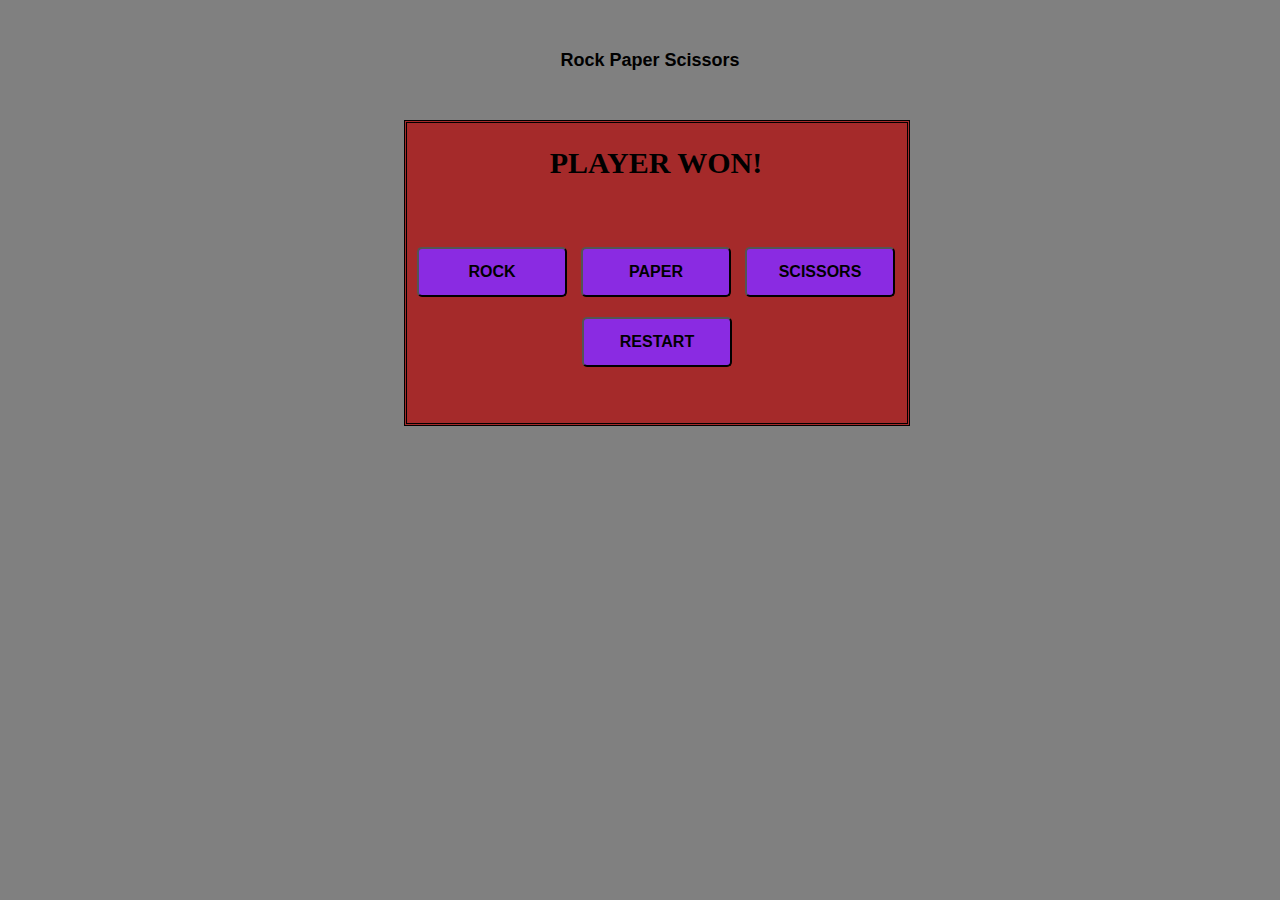
<file: index.html>
<!DOCTYPE html>
<html lang="en">
<head>
    <link rel="stylesheet" type="text/css" href="style.css">
    <meta charset="UTF-8">
    <meta http-equiv="X-UA-Compatible" content="IE=edge">
    <meta name="viewport" content="width=device-width, initial-scale=1.0">
    <title>Hello World</title>
</head>
<body>
    <div id="title">
        <label id="text">Rock Paper Scissors</label>
    </div>
    <div id="player">
        <label id="pl"></label>
    </div>
    <div id="game">
        <div id="pl-score">
            <label id="score1"></label>
        </div>
        <div id="teller">
            <label id="who-won">
                PLAYER WON!
            </label>
        </div>
        <div id="cm-score">
            <label id="score2"></label>
        </div>
        <div id="buttons">
            <button type="button" id="rock">ROCK</button>
            <button type="button" id="paper">PAPER</button>
            <button type="button" id="scissors">SCISSORS</button>
        </div>
        <div id="res">
            <button type="button" id="reset">RESTART</button>
        </div>
    </div>
    <div id="computer">
        <label id="com"></label>
    </div>
    <script src="hello.js"></script>
</body>
</html>
</file>
<file: style.css>
#title {
    margin-left: 450px;
    margin-top: 50px;
    width: 400px;
    height: 20px;
}
#player {
    display: inline-block;
    height: 200px;
    width: 300px;
}
#pl {
    display: block;
    text-align: center;
    margin-top: 10px;
    font-weight: 600;
    font-size: 50px;
}
#text {
    display: block;
    text-align: center;
    font-size: large;
    font-weight: 600;
    font-family: 'Segoe UI', Tahoma, Geneva, Verdana, sans-serif;
}
body {
    background-color: gray;
    margin: 0px;
}
#game {
    background-color: rgb(165, 42, 42);
    width: 500px;
    height: 300px;
    margin-left: 100px;
    border-style: double;
    margin-top: 50px;
    display: inline-block;
}
#buttons {
    width: 500px;
    height: 60px;
    margin-top: 70px;
}
button {
    font-size: medium;
    width: 150px;
    margin-left: 10px;
    height: 50px;
    border-radius: 5px;
    background-color: blueviolet;
    font-weight: 600;
    cursor: pointer;
}
#computer {
    display: inline-block;
    height: 200px;
    width: 300px;
    margin-left: 100px;
}
#com {
    display: block;
    text-align: center;
    margin-top: 10px;
    font-weight: 600;
    font-size: 50px;
}
#pl-score {
    display: inline-block;
    width: 50px;
    height: 30px;
    text-align: center;
    margin-top: 20px;
}
#score1 {
    font-weight: 600;
    font-size: medium;
}
#teller {
    display: inline-block;
    width: 350px;
    height: 30px;
    text-align: center;
    margin-left: 20px;
    margin-right: 20px;
    margin-top: 20px;
}
#who-won {
    font-weight: 600;
    font-size: 30px;
}
#cm-score {
    display: inline-block;
    width: 50px;
    height: 30px;
    text-align: center;
    margin-top: 20px;
}
#score2 {
    font-weight: 600;
    font-size: medium;
}
#res {
    margin-top: 10px;
    margin-left: 165px;
}
</file>
